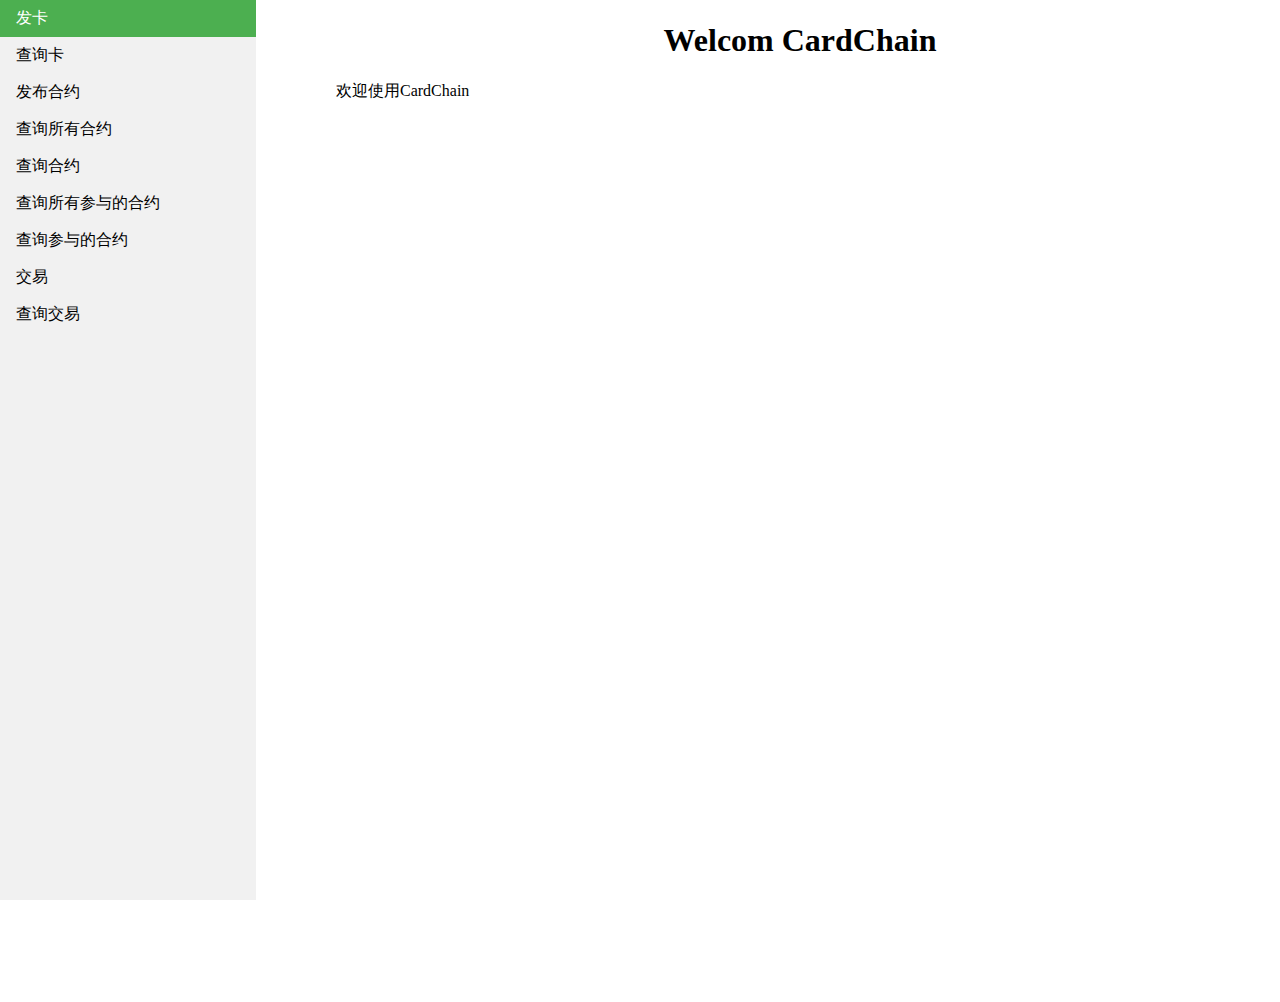
<file: CardChain/source/Website/index.html>
<!DOCTYPE html>
<html>
<head>
<meta charset="utf-8">
<title>CardChain</title>
<link rel="stylesheet" type="text/css" href="css.css">

<script src="jquery-3.3.1.min.js">
</script>
<script>
$(document).ready(function(){
	$("#IssueCard").click(function(){
		$.ajax({
			type:'GET',
	        url: 'http://localhost:3000/issuecard',
	       	dataType: 'jsonp',
	        jsonp: "callback",
	        jsonpCallback:"successCallback",
	        data: {
	               	cardid: $("#cardid").val(),
	               	cardbalance: $("#cardbalance").val(),
	               	cardpoints: $("#cardpoints").val(),
					cardpointsbase: $("#cardpointsbase").val(),
	               	cardcreatetime: $("#cardcreatetime").val(),
	               	cardstate: $("#cardstate").val(),
	               	customerid: $("#customerid").val(),
	               	customergender: $("#customergender").val(),
	               	customerage: $("#customerage").val(),
	               	customertel: $("#customertel").val()
	              },
			success:function(result){
				$("#DivCardID").html("Sucess");
        //         if (result != null) {
				    // $("#DivCardID").html("Sucess");
        //         } else {
				    // $("#DivCardID").html("Card not found");
        //         }
			},
			error:function(e){
	            //失败执行
	            alert(e.status+','+ e.statusText);
        }
		});
	});
});
</script>
</head>
<body>

	<ul>
		<li><a class="active" href="issuecard.html">发卡</a></li>
	    <li><a href="querycardbycardid.html">查询卡</a></li>
	    <li><a href="makeagreement.html">发布合约</a></li>
	    <li><a href="queryagreementbyrange.html">查询所有合约</a></li>
	    <li><a href="queryagreementbyagreementid.html">查询合约</a></li>
	    <li><a href="queryuagrbyrange.html">查询所有参与的合约</a></li>
	    <li><a href="queryuagrbyuagrid.html">查询参与的合约</a></li>
	    <li><a href="maketranscation.html">交易</a></li>
	    <li><a href="querytranscationbycardid.html">查询交易</a></li>
	</ul>

	<div style="margin-left:25%;padding:1px 16px;height:1000px;">
		<div id="Header"><center><H1>Welcom CardChain</H1></center></div>

	    <div>欢迎使用CardChain</div>
	    
	</div>
</body>
</html>
</file>
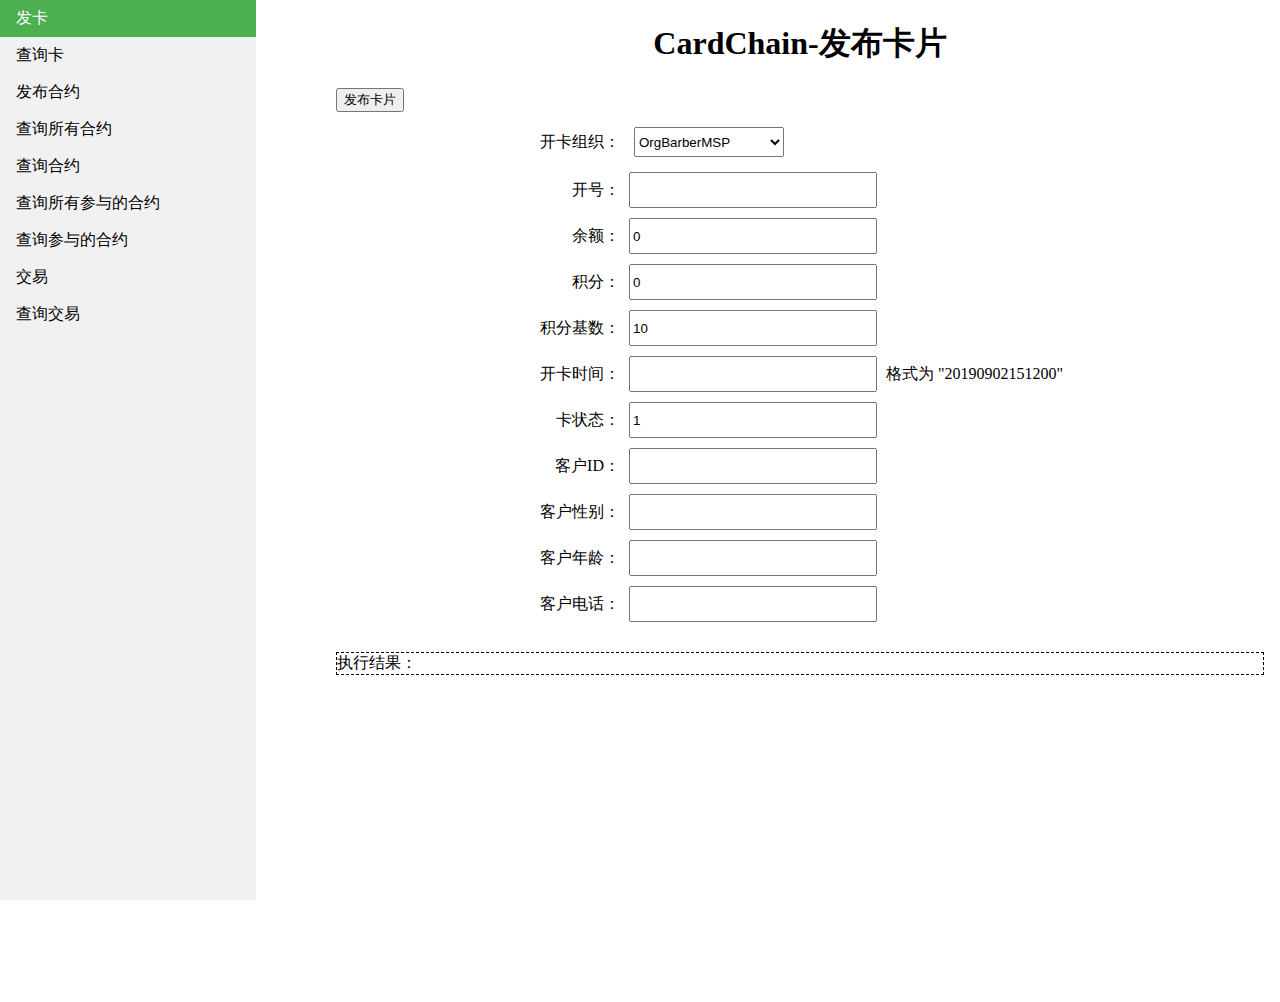
<file: CardChain/source/Website/issuecard.html>
<!DOCTYPE html>
<html>
<head>
<meta charset="utf-8">
<title>CardChain</title>
<link rel="stylesheet" type="text/css" href="css.css">

<script src="jquery-3.3.1.min.js">
</script>
<script>
$(document).ready(function(){
	$("#IssueCard").click(function(){
		$.ajax({
			type:'GET',
	        url: 'http://localhost:3000/issuecard',
	       	dataType: 'jsonp',
	        jsonp: "callback",
	        jsonpCallback:"successCallback",
	        data: {
	               	cardid: $("#org").val() + $("#cardid").val(),
	               	cardbalance: $("#cardbalance").val(),
	               	cardpoints: $("#cardpoints").val(),
					cardpointsbase: $("#cardpointsbase").val(),
	               	cardcreatetime: $("#cardcreatetime").val(),
	               	cardstate: 1,//$("#cardstate").val(),
	               	customerid: $("#customerid").val(),
	               	customergender: $("#customergender").val(),
	               	customerage: $("#customerage").val(),
	               	customertel: $("#customertel").val()
	              },
			success:function(result){
				$("#DivCardID").html("Sucess");
        //         if (result != null) {
				    // $("#DivCardID").html("Sucess");
        //         } else {
				    // $("#DivCardID").html("Card not found");
        //         }
			},
			error:function(e){
	            //失败执行
	            alert(e.status+','+ e.statusText);
        }
		});
	});
});
</script>
</head>
<body>

	<ul>
		<li><a class="active" href="issuecard.html">发卡</a></li>
	    <li><a href="querycardbycardid.html">查询卡</a></li>
	    <li><a href="makeagreement.html">发布合约</a></li>
	    <li><a href="queryagreementbyrange.html">查询所有合约</a></li>
	    <li><a href="queryagreementbyagreementid.html">查询合约</a></li>
	    <li><a href="queryuagrbyrange.html">查询所有参与的合约</a></li>
	    <li><a href="queryuagrbyuagrid.html">查询参与的合约</a></li>
	    <li><a href="maketranscation.html">交易</a></li>
	    <li><a href="querytranscationbycardid.html">查询交易</a></li>
	</ul>

	<div style="margin-left:25%;padding:1px 16px;height:1000px;">
		<div id="Header"><center><H1>CardChain-发布卡片</H1></center></div>
		<button id="IssueCard">发布卡片</button>
	    <form>
	    	<fieldset>
	    		<label>开卡组织：</label>
	    		<select id="org">
					<option value="OrgBarberMSP">OrgBarberMSP</option>
					<option value="OrgSupermarketMSP">OrgSupermarketMSP</option>>
				</select></br>
		        <label>开号：</label> <input type="text" id="cardid"></input></br>
		        <label>余额：</label> <input type="text" id="cardbalance" value="0"></input></br>
		        <label>积分：</label> <input type="text" id="cardpoints" value="0"></input></br>
		        <label>积分基数：</label> <input type="text" id="cardpointsbase" value="10"></input></br>
		        <label>开卡时间：</label> <input type="text" id="cardcreatetime"></input> 格式为 "20190902151200"</br>
		        <label>卡状态：</label> <input type="text" id="cardstate" value="1"></input></br>
		        <label>客户ID：</label> <input type="text" id="customerid"></input></br>
		        <label>客户性别：</label> <input type="text" id="customergender"></input></br>
		        <label>客户年龄：</label> <input type="text" id="customerage"></input></br>
		        <label>客户电话：</label> <input type="text" id="customertel"></input></br>
	        </fieldset>
	    </form>
	    <div class="resultContent">
	    	<div id="DivCardID">执行结果：</div>
		    <div id="DivCardBalance"></div>
		    <div id="DivCardPoints"></div>
		    <div id="DivCardPointsBase"></div>
		    <div id="DivCardCreateTime"></div>
		    <div id="DivCardState"></div>
		    <div id="DivCustomerID"></div>
		    <div id="DivCustomerGender"></div>
		    <div id="DivCustomerAge"></div>
		    <div id="DivCustomerTEL"></div>
	    </div>
	</div>
</body>
</html>
</file>
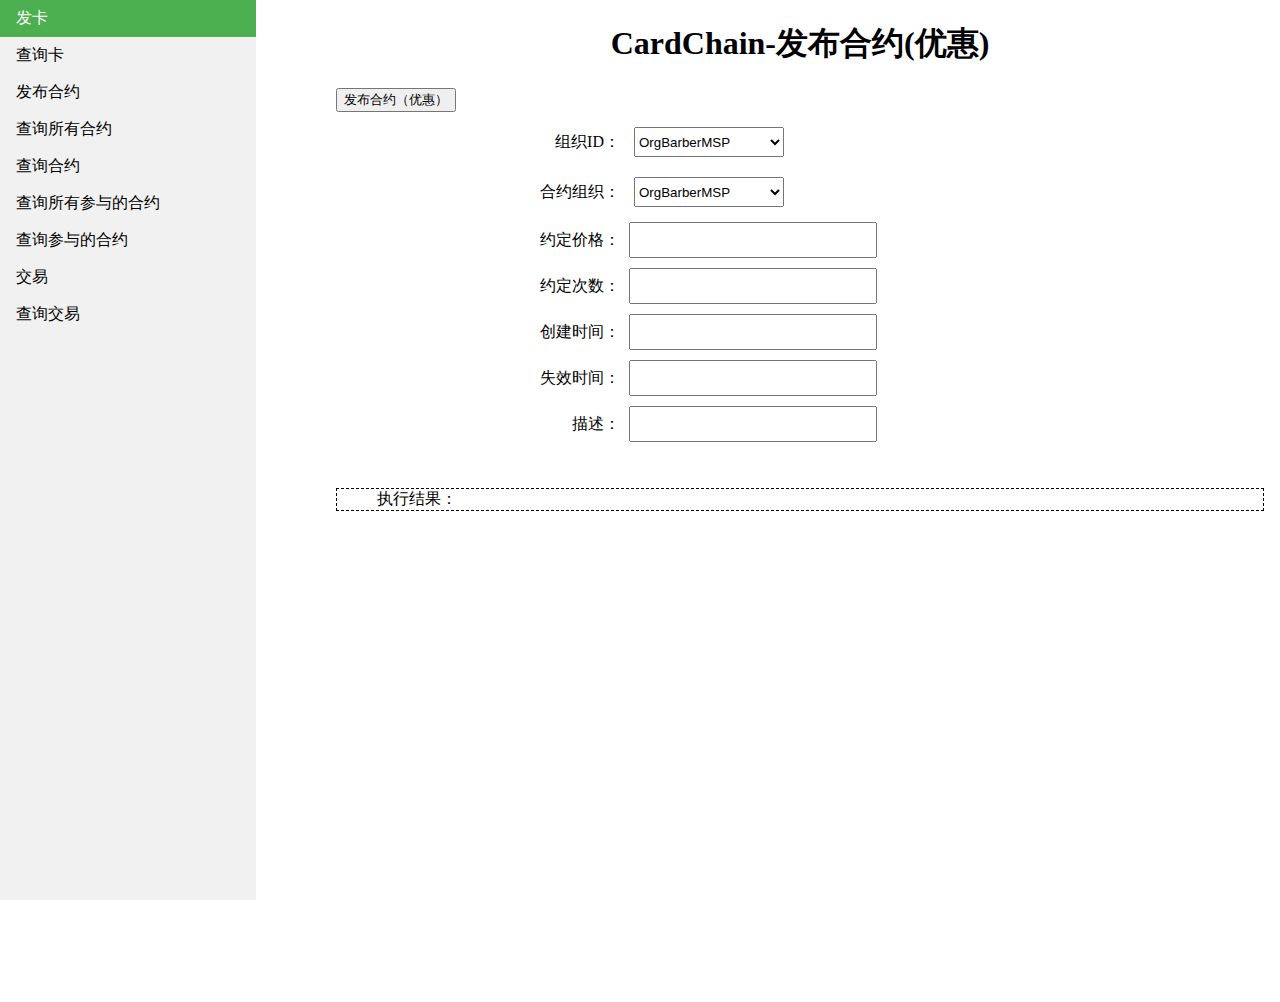
<file: CardChain/source/Website/makeagreement.html>
<!DOCTYPE html>
<html>
<head>
<meta charset="utf-8">
<title>CardChain</title>
<link rel="stylesheet" type="text/css" href="css.css">

<script src="jquery-3.3.1.min.js">
</script>
<script>
$(document).ready(function(){
	$("#makeAgreement").click(function(){
		$.ajax({
			type:'GET',
	        url: 'http://localhost:3000/makeagreement',
	        dataType: 'jsonp',
	        jsonp: "callback",
	        jsonpCallback:"successCallback",
	        data: {
	        		orgid: $("#agreementdescription").val(),
	        		agreementorg: $("#agreementorg").val(),
	        		agreementprice: $("#agreementprice").val(),
	        		agreementcount: $("#agreementcount").val(),
	        		agreementcreatetime: $("#agreementcreatetime").val(),
	        		agreementdeadline: $("#agreementdeadline").val(),
					agreementdescription: $("#agreementdescription").val(),
	              },
			success:function(result){
				$("#DivOrgID").html("success");
				// console.log(result)
    //             if (result == "successCallback()") {
				//     $("#DivOrgID").html("success");
    //             } else {
				//     $("#DivOrgID").html("Card not found");
    //             }
			},
			error:function(e){
	            //失败执行
	            alert(e.status+','+ e.statusText);
        }
		});
	});
});
</script>
</head>
<body>
	<ul>
		<li><a class="active" href="issuecard.html">发卡</a></li>
	    <li><a href="querycardbycardid.html">查询卡</a></li>
	    <li><a href="makeagreement.html">发布合约</a></li>
	    <li><a href="queryagreementbyrange.html">查询所有合约</a></li>
	    <li><a href="queryagreementbyagreementid.html">查询合约</a></li>
	    <li><a href="queryuagrbyrange.html">查询所有参与的合约</a></li>
	    <li><a href="queryuagrbyuagrid.html">查询参与的合约</a></li>
	    <li><a href="maketranscation.html">交易</a></li>
	    <li><a href="querytranscationbycardid.html">查询交易</a></li>
	</ul>

	<div style="margin-left:25%;padding:1px 16px;height:1000px;">
		<div id="Header"><center><H1>CardChain-发布合约(优惠)</H1></center></div>
		<button id="makeAgreement">发布合约（优惠）</button>
	    <form>
	    	<fieldset>
	    		<label>组织ID：</label> 
	    		<select id="orgid">
					<option value="OrgBarberMSP">OrgBarberMSP</option>
					<option value="OrgSupermarketMSP">OrgSupermarketMSP</option>>
				</select></br>
		        <label>合约组织：</label>
		        <select id="agreementorg">
					<option value="OrgBarberMSP">OrgBarberMSP</option>
					<option value="OrgSupermarketMSP">OrgSupermarketMSP</option>>
				</select></br>
		        <label>约定价格：</label> <input type="text" id="agreementprice"></input></br>
		        <label>约定次数：</label> <input type="text" id="agreementcount"></input></br>
		        <label>创建时间：</label> <input type="text" id="agreementcreatetime"></input></br>
		        <label>失效时间：</label> <input type="text" id="agreementdeadline"></input></br>
		        <label>描述：</label> <input type="text" id="agreementdescription"></input></br>
	    	</fieldset>
	        
	    </form>
        <dir class="resultContent">
        	<div id="DivOrgID">执行结果：</div>
		    <div id="DivAgreementOrg"></div>
		    <div id="DivAgreementPrice"></div>
		    <div id="DivAgreementCount"></div>
		    <div id="DivAgreementCreateTime"></div>
		    <div id="DivAgreementDeadline"></div>
		    <div id="DivAgreementDescription"></div>
        </dir>
    </div>
</body>
</html>
</file>
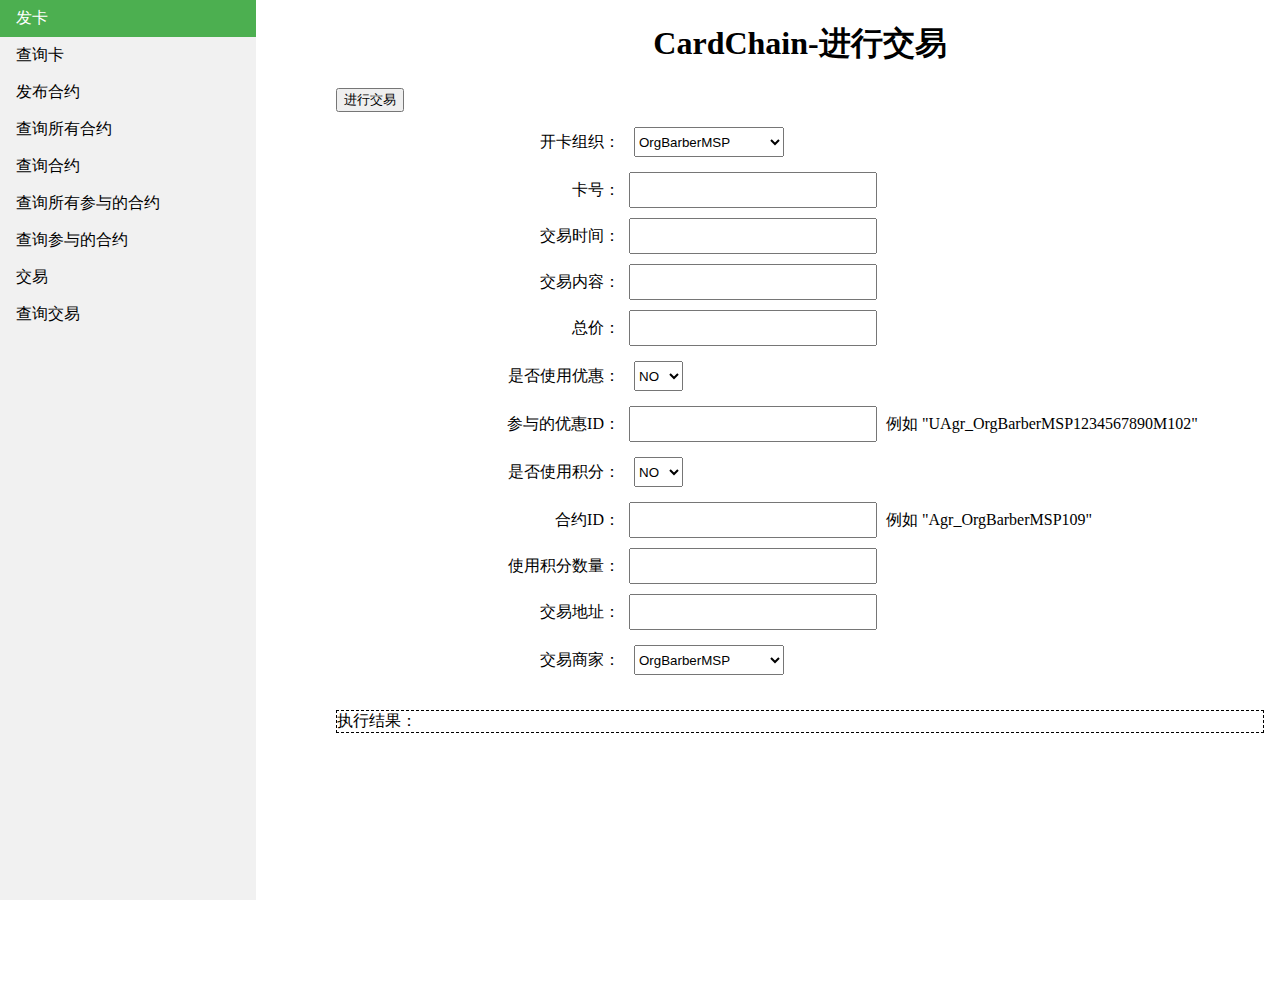
<file: CardChain/source/Website/maketranscation.html>
<!DOCTYPE html>
<html>
<head>
<meta charset="utf-8">
<title>CardChain</title>
<link rel="stylesheet" type="text/css" href="css.css">

<script src="jquery-3.3.1.min.js">
</script>
<script>
$(document).ready(function(){
	$("#maketranscation").click(function(){
		$.ajax({
			type:'GET',
	        url: 'http://localhost:3000/maketranscation',
	       	dataType: 'jsonp',
	        jsonp: "callback",
	        jsonpCallback:"successCallback",
	        data: {
	               	cardid: $("#org").val() + $("#cardid").val(),
	               	txtime: $("#txtime").val(),
	               	txcontent: $("#txcontent").val(),
					txtotalprice: $("#txtotalprice").val(),
	               	txisuseagreement: $("#txisuseagreement").val(),
	               	useragreementid: $("#useragreementid").val(),
	               	txisusepoint: $("#txisusepoint").val(),
	               	agreementid: $("#agreementid").val(),
	               	numofpointsused: $("#numofpointsused").val(),
	               	txlocation: $("#txlocation").val(),
	               	txorg: $("#txorg").val()
	              },
			success:function(result){
				$("#DivCardID").html("Sucess");
        //         if (result != null) {
				    // $("#DivCardID").html("Sucess");
        //         } else {
				    // $("#DivCardID").html("Card not found");
        //         }
			},
			error:function(e){
	            //失败执行
	            alert(e.status+','+ e.statusText);
        }
		});
	});
});
</script>
</head>
<body>
	<ul>
		<li><a class="active" href="issuecard.html">发卡</a></li>
	    <li><a href="querycardbycardid.html">查询卡</a></li>
	    <li><a href="makeagreement.html">发布合约</a></li>
	    <li><a href="queryagreementbyrange.html">查询所有合约</a></li>
	    <li><a href="queryagreementbyagreementid.html">查询合约</a></li>
	    <li><a href="queryuagrbyrange.html">查询所有参与的合约</a></li>
	    <li><a href="queryuagrbyuagrid.html">查询参与的合约</a></li>
	    <li><a href="maketranscation.html">交易</a></li>
	    <li><a href="querytranscationbycardid.html">查询交易</a></li>
	</ul>

	<div style="margin-left:25%;padding:1px 16px;height:1000px;">
		<div id="Header"><center><H1>CardChain-进行交易</H1></center></div>
        <button id="maketranscation">进行交易</button>
	    <form>
	    	<fieldset>
	    		<label>开卡组织：</label>
	    		<select id="org">
					<option value="OrgBarberMSP">OrgBarberMSP</option>
					<option value="OrgSupermarketMSP">OrgSupermarketMSP</option>>
				</select></br>
		        <label>卡号：</label> <input type="text" id="cardid"></input></br>
		        <label>交易时间：</label> <input type="text" id="txtime"></input></br>
		        <label>交易内容：</label> <input type="text" id="txcontent"></input></br>
		        <label>总价：</label> <input type="text" id="txtotalprice"></input></br>
		        <label>是否使用优惠：</label>
		        <select id="txisuseagreement">
					<option value="false">NO</option>
					<option value="true">YES</option>>
				</select></br>
		        <label>参与的优惠ID：</label> <input type="text" id="useragreementid"></input> 例如 "UAgr_OrgBarberMSP1234567890M102"</br>
		        <label>是否使用积分：</label>
		        <select id="txisusepoint">
					<option value="false">NO</option>
					<option value="true">YES</option>>
				</select></br>
		        <label>合约ID：</label> <input type="text" id="agreementid"></input> 例如 "Agr_OrgBarberMSP109"</br>
		        <label>使用积分数量：</label> <input type="text" id="numofpointsused"></input></br>
		        <label>交易地址：</label> <input type="text" id="txlocation"></input></br>
		        <label>交易商家：</label> 
		        <select id="txorg">
					<option value="OrgBarberMSP">OrgBarberMSP</option>
					<option value="OrgSupermarketMSP">OrgSupermarketMSP</option>>
				</select></br>
	        </fieldset>
	    </form>
        <div class="resultContent">
        	<div id="DivCardID">执行结果：</div>
		    <div id="DivTxTime"></div>
		    <div id="DivTxContent"></div>
		    <div id="DivTxTotalPrice"></div>
		    <div id="DivTxIsUseAgreement"></div>
		    <div id="DivTxIsUsePoint"></div>
		    <div id="DivUserAgreementID"></div>
		    <div id="DivAgreementID"></div>
		    <div id="DivNumOfPointsUsed"></div>
		    <div id="DivTxLocation"></div>
		    <div id="DivTxOrg"></div>
        </div>
	</div>
</body>
</html>
</file>
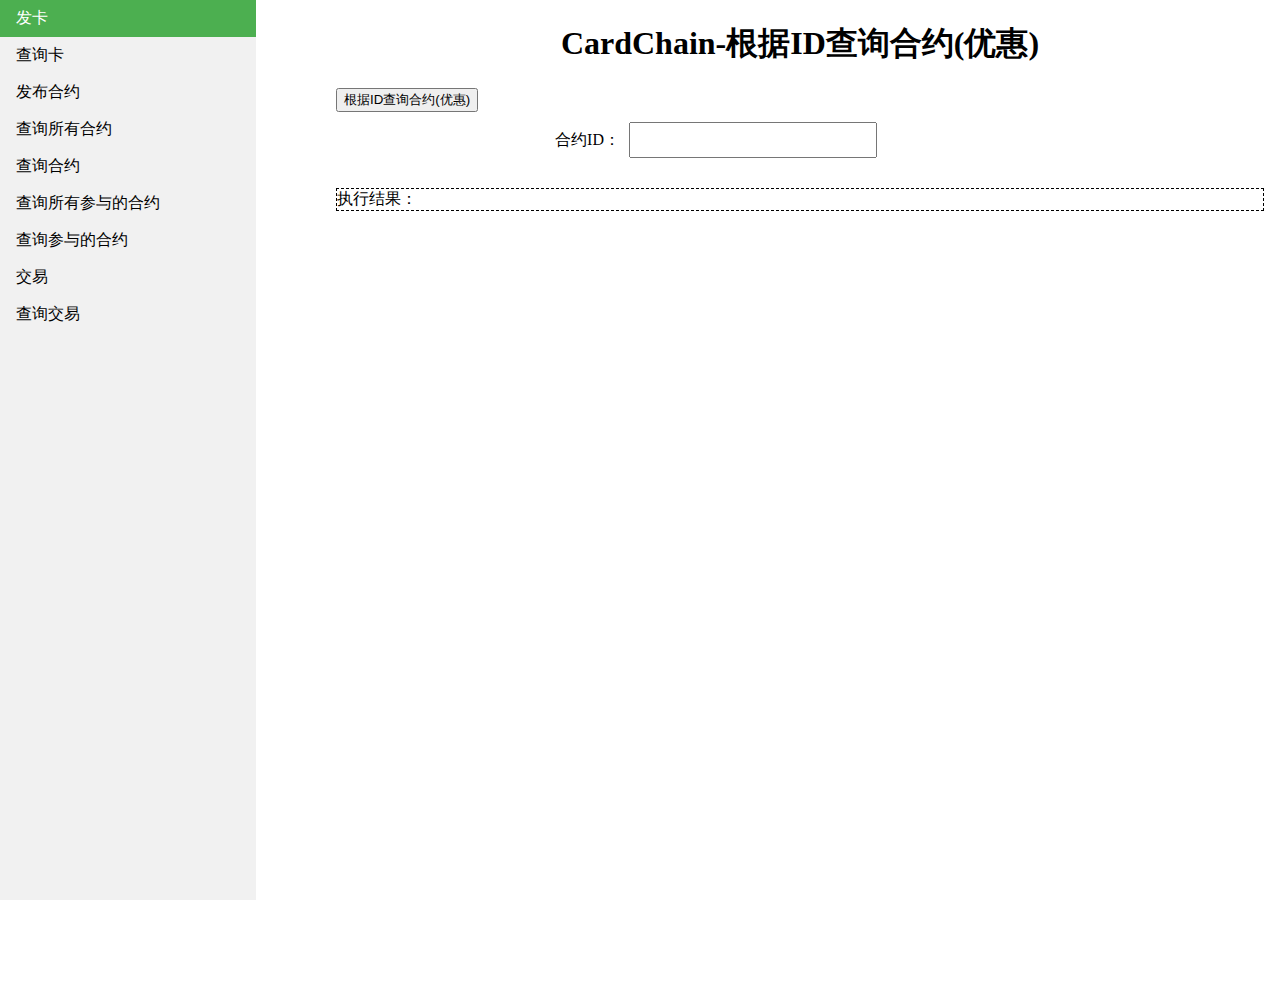
<file: CardChain/source/Website/queryagreementbyagreementid.html>
<!DOCTYPE html>
<html>
<head>
<meta charset="utf-8">
<title>CardChain</title>
<link rel="stylesheet" type="text/css" href="css.css">

<script src="jquery-3.3.1.min.js">
</script>
<script>
$(document).ready(function(){
	$("#queryagreementbyagreementid").click(function(){
		$.ajax({
			type:'GET',
	        url: 'http://localhost:3000/queryagreementbyagreementid',
	        dataType: 'jsonp',
	        jsonp: "callback",
	        jsonpCallback:"successCallback",
	        data: {
	               agreementid: $("#agreementid").val()
	              },
			success:function(result){
                if (result != null) {
				    $("#AgreementID").html("合约ID：" + result["AgreementID"]);
				    $("#AgreementOrg").html("创建组织：" + result["AgreementOrg"]);
				    $("#AgreementPrice").html("约定价格：" + result["AgreementPrice"]);
				    $("#AgreementCount").html("优惠次数：" + result["AgreementCount"]);
				    $("#AgreementCreateTime").html("创建时间：" + result["AgreementCreateTime"]);
				    $("#AgreementDeadline").html("失效时间：" + result["AgreementDeadline"]);
				    $("#AgreementDescription").html("描述：" + result["AgreementDescription"]);
                } else {
				    $("#CardID").html("Card not found");
                }
			},
			error:function(e){
	            //失败执行
	            alert(e.status+','+ e.statusText);
        }
		});
	});
});
</script>
</head>
<body>
	<ul>
		<li><a class="active" href="issuecard.html">发卡</a></li>
	    <li><a href="querycardbycardid.html">查询卡</a></li>
	    <li><a href="makeagreement.html">发布合约</a></li>
	    <li><a href="queryagreementbyrange.html">查询所有合约</a></li>
	    <li><a href="queryagreementbyagreementid.html">查询合约</a></li>
	    <li><a href="queryuagrbyrange.html">查询所有参与的合约</a></li>
	    <li><a href="queryuagrbyuagrid.html">查询参与的合约</a></li>
	    <li><a href="maketranscation.html">交易</a></li>
	    <li><a href="querytranscationbycardid.html">查询交易</a></li>
	</ul>

	<div style="margin-left:25%;padding:1px 16px;height:1000px;">
		<div id="Header"><center><H1>CardChain-根据ID查询合约(优惠)</H1></center></div>
        <button id="queryagreementbyagreementid">根据ID查询合约(优惠)</button>
	    <form>
	    	<fieldset>
	    		<label>合约ID：</label>
	    		<input type="text" id="agreementid"></input></br>
	    	</fieldset>	         
	    </form>
        <div class="resultContent">        			
		    <div id="AgreementID">执行结果：</div>
		    <div id="AgreementOrg"></div>
		    <div id="AgreementPrice"></div>
		    <div id="AgreementCount"></div>
		    <div id="AgreementCreateTime"></div>
		    <div id="AgreementDeadline"></div>
		    <div id="AgreementDescription"></div>
        </div>
	</div>
</body>
</html>
</file>
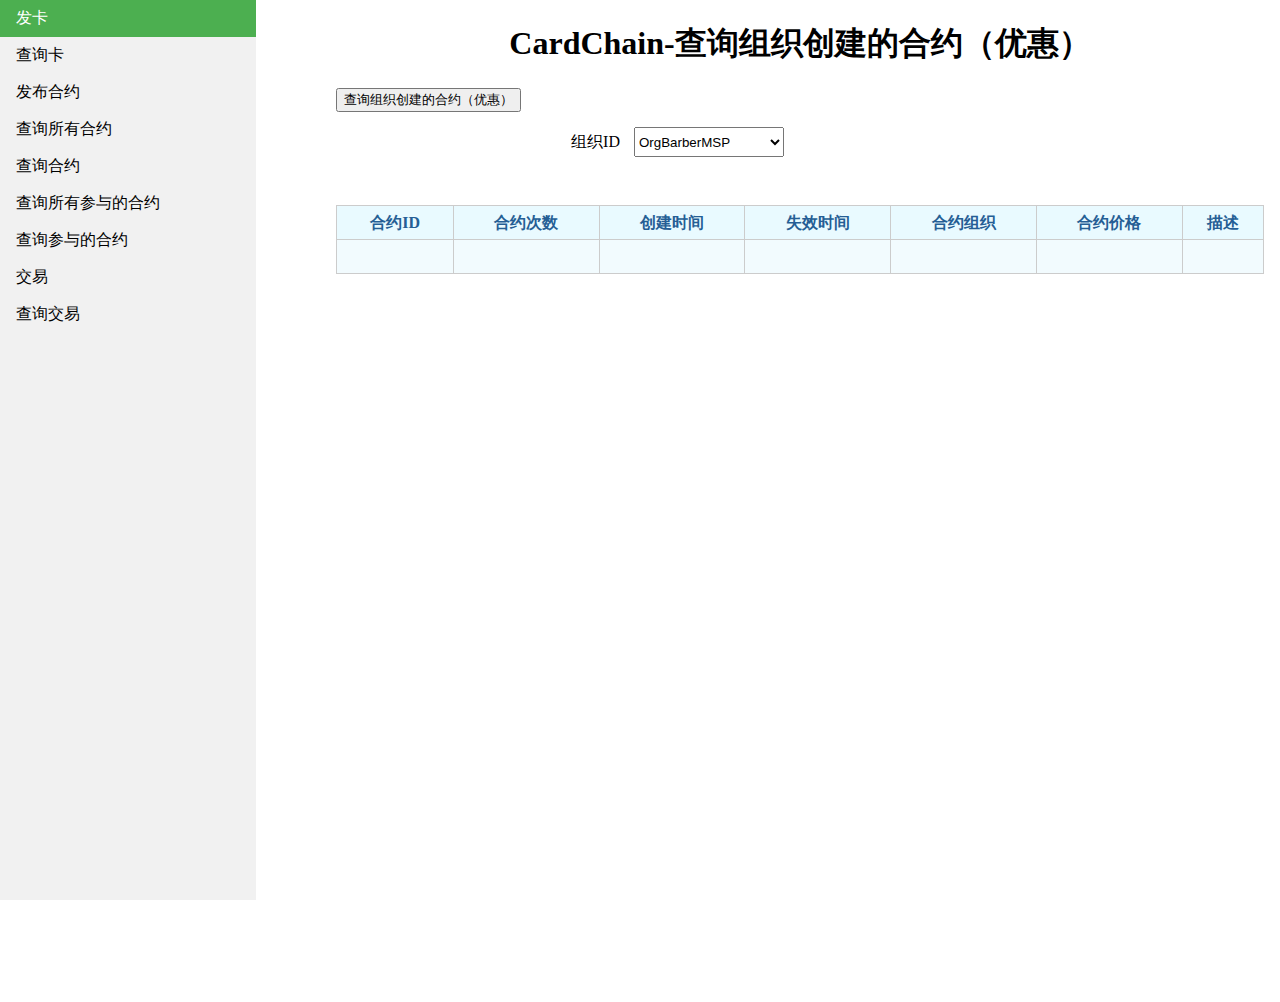
<file: CardChain/source/Website/queryagreementbyrange.html>
<!DOCTYPE html>
<html>
<head>
<meta charset="utf-8">
<link rel="stylesheet" type="text/css" href="css.css">

<script src="jquery-3.3.1.min.js">
</script>
<script>
$(document).ready(function(){
	$("#queryagreementbyrange").click(function(){
		$.ajax({
			type:'GET',
	        url: 'http://localhost:3000/queryagreementbyrange',
	        dataType: 'jsonp',
	        jsonp: "callback",
	        jsonpCallback:"successCallback",
	        data: {
	               	orgid: $("#orgid").val()
	              },
			success:function(result){
				var str = ""
				for (var i = 0; i < result.length; i++) {
					str += '<tr><td class="btbg1 font-center">' + result[i]["Record"]["AgreementID"] + '</td><td class="btbg1 font-center">' + result[i]["Record"]["AgreementCount"] + '</td><td class="btbg1 font-center">' + result[i]["Record"]["AgreementCreateTime"] + '</td><td class="btbg1 font-center">' + result[i]["Record"]["AgreementDeadline"] + '</td><td class="btbg1 font-center">' + result[i]["Record"]["AgreementOrg"] + '</td><td class="btbg1 font-center">' + result[i]["Record"]["AgreementPrice"] + '</td><td class="btbg1 font-center">' + result[i]["Record"]["AgreementDescription"] + '</td></tr>'
					}
				$("#test").html('<tr><td class="btbg font-center titfont">合约ID</td><td class="btbg font-center titfont">合约次数</td><td class="btbg font-center titfont">创建时间</td><td class="btbg font-center titfont">失效时间</td><td class="btbg font-center titfont">合约组织</td><td class="btbg font-center titfont">合约价格</td>	<td class="btbg font-center titfont">描述</td></tr>' + str);		
			},
			error:function(e){
	            //失败执行
	            alert(e.status+','+ e.statusText);
        }
		});
	});
});
</script>
</head>
<body>
	<ul>
		<li><a class="active" href="issuecard.html">发卡</a></li>
	    <li><a href="querycardbycardid.html">查询卡</a></li>
	    <li><a href="makeagreement.html">发布合约</a></li>
	    <li><a href="queryagreementbyrange.html">查询所有合约</a></li>
	    <li><a href="queryagreementbyagreementid.html">查询合约</a></li>
	    <li><a href="queryuagrbyrange.html">查询所有参与的合约</a></li>
	    <li><a href="queryuagrbyuagrid.html">查询参与的合约</a></li>
	    <li><a href="maketranscation.html">交易</a></li>
	    <li><a href="querytranscationbycardid.html">查询交易</a></li>
	</ul>

	<div style="margin-left:25%;padding:1px 16px;height:1000px;">
		<div id="Header"><center><H1>CardChain-查询组织创建的合约（优惠）</H1></center></div>
        <button id="queryagreementbyrange">查询组织创建的合约（优惠）</button>
	    <form>
	    	<fieldset>
	    		<label>组织ID</label>
	    		<select id="orgid">
					<option value="OrgBarberMSP">OrgBarberMSP</option>
					<option value="OrgSupermarketMSP">OrgSupermarketMSP</option>>
				</select></br>
	    	</fieldset>
	    </form>
        <table id="test" width="100%" border="0" cellspacing="1" cellpadding="4" bgcolor="#cccccc" class="tabtop13" align="center">
			<tr>
				<td class="btbg font-center titfont">合约ID</td>
				<td class="btbg font-center titfont">合约次数</td>
				<td class="btbg font-center titfont">创建时间</td>
				<td class="btbg font-center titfont">失效时间</td>
				<td class="btbg font-center titfont">合约组织</td>
				<td class="btbg font-center titfont">合约价格</td>
				<td class="btbg font-center titfont">描述</td>
			</tr>
			<tr>
				<td class="btbg1 font-center">&nbsp;</td>
				<td class="btbg1 font-center">&nbsp;</td>
				<td class="btbg1 font-center">&nbsp;</td>
				<td class="btbg1 font-center">&nbsp;</td>
				<td class="btbg1 font-center">&nbsp;</td>
				<td class="btbg1 font-center">&nbsp;</td>
				<td class="btbg1 font-center">&nbsp;</td>
			</tr>
		</table>
    </div>
</body>
</html>
</file>
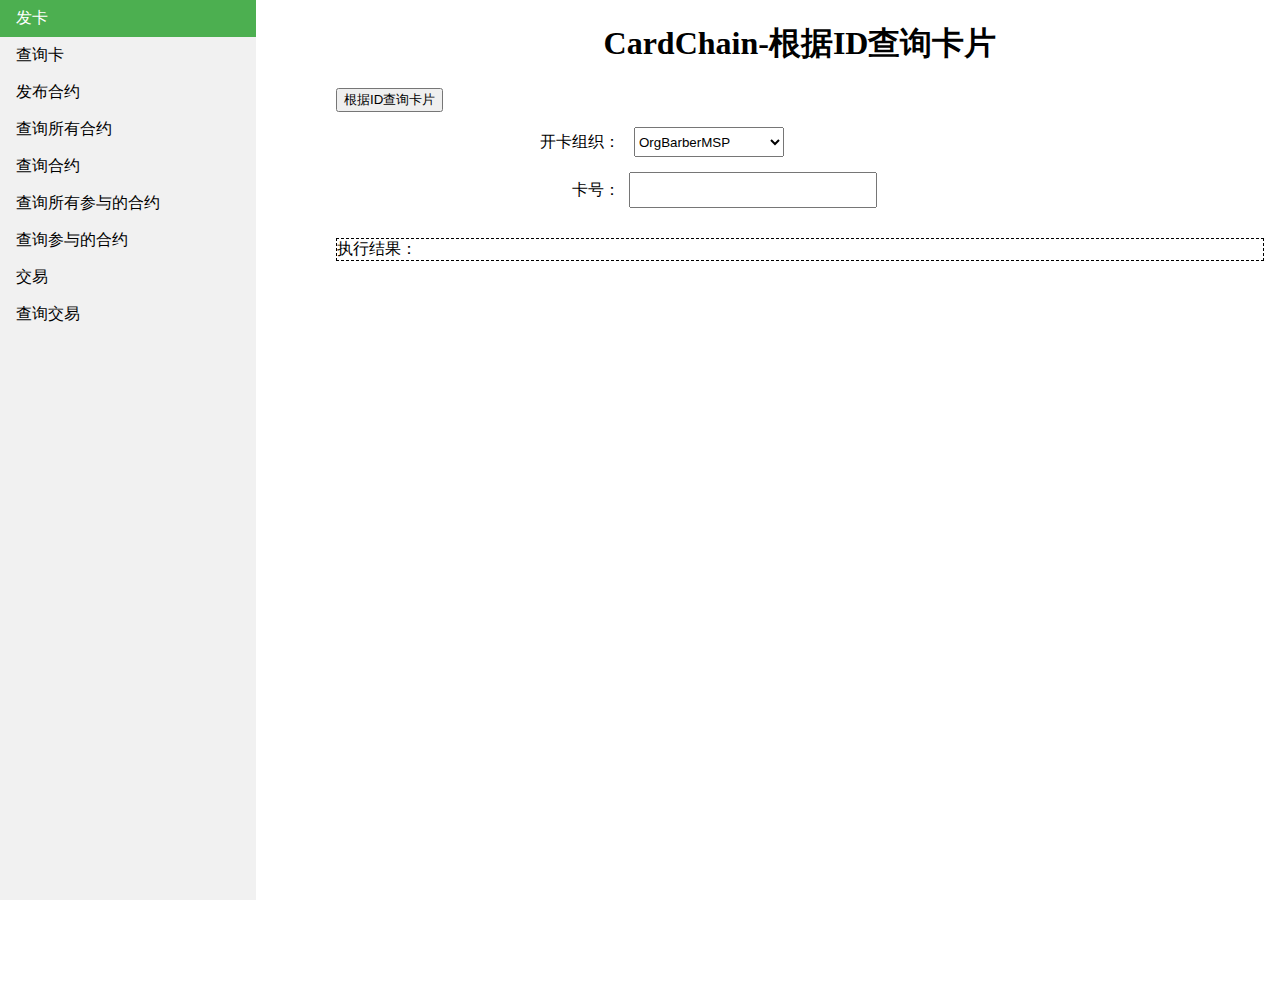
<file: CardChain/source/Website/querycardbycardid.html>
<!DOCTYPE html>
<html>
<head>
<meta charset="utf-8">
<title>CardChain</title>
<link rel="stylesheet" type="text/css" href="css.css">

<script src="jquery-3.3.1.min.js">
</script>
<script>
$(document).ready(function(){
	$("#QueryCard").click(function(){
		$.ajax({
			type:'GET',
	        url: 'http://localhost:3000/querycardbycardid',
	        dataType: 'jsonp',
	        jsonp: "callback",
	        jsonpCallback:"successCallback",
	        data: {
               		cardid: $("#org").val() + $("#cardid").val()
	              },
			success:function(result){
                if (result != null) {
				    $("#DivCardID").html("卡号：" + result["CardID"]);
				    $("#DivCardBalance").html("余额：" + result["CardBalance"]);
				    $("#DivCardPoints").html("积分：" + result["CardPoints"]);
				    $("#DivCardPointsBase").html("积分比例：" + result["CardPointsBase"]);
				    $("#DivCardCreateTime").html("开卡时间：" + result["CardCreateTime"]);
				    $("#DivCardState").html("卡状态：" + result["CardState"]);
				    $("#DivCustomerID").html("客户ID：" + result["CustomerID"]);
				    $("#DivCustomerGender").html("客户性别：" + result["CustomerGender"]);
				    $("#DivCustomerAge").html("客户年龄：" + result["CustomerAge"]);
				    $("#DivCustomerTEL").html("客户电话：" + result["CustomerTEL"]);
                } else {
				    $("#CardID").html("Card not found");
                }
			},
			error:function(e){
	            //失败执行
	            alert(e.status+','+ e.statusText);
        }
		});
	});
});
</script>
</head>
<body>
	<ul>
		<li><a class="active" href="issuecard.html">发卡</a></li>
	    <li><a href="querycardbycardid.html">查询卡</a></li>
	    <li><a href="makeagreement.html">发布合约</a></li>
	    <li><a href="queryagreementbyrange.html">查询所有合约</a></li>
	    <li><a href="queryagreementbyagreementid.html">查询合约</a></li>
	    <li><a href="queryuagrbyrange.html">查询所有参与的合约</a></li>
	    <li><a href="queryuagrbyuagrid.html">查询参与的合约</a></li>
	    <li><a href="maketranscation.html">交易</a></li>
	    <li><a href="querytranscationbycardid.html">查询交易</a></li>
	</ul>

	<div style="margin-left:25%;padding:1px 16px;height:1000px;">

		<div id="Header"><center><H1>CardChain-根据ID查询卡片</H1></center></div>

        <button id="QueryCard">根据ID查询卡片</button>
	    <form>
	    	<fieldset>
	    		<label>开卡组织：</label>
	    		<select id="org">
					<option value="OrgBarberMSP">OrgBarberMSP</option>
					<option value="OrgSupermarketMSP">OrgSupermarketMSP</option>>
				</select></br>
	    		<label>卡号：</label>
	    		<input type="text" id="cardid"></input></br>
	    	</fieldset>	         
	    </form>
        <div class="resultContent">
        	<div id="DivCardID">执行结果：</div>
		    <div id="DivCardBalance"></div>
		    <div id="DivCardPoints"></div>
		    <div id="DivCardPointsBase"></div>
		    <div id="DivCardCreateTime"></div>
		    <div id="DivCardState"></div>
		    <div id="DivCustomerID"></div>
		    <div id="DivCustomerGender"></div>
		    <div id="DivCustomerAge"></div>
		    <div id="DivCustomerTEL"></div>
        </div>
    </div>

</body>
</html>
</file>
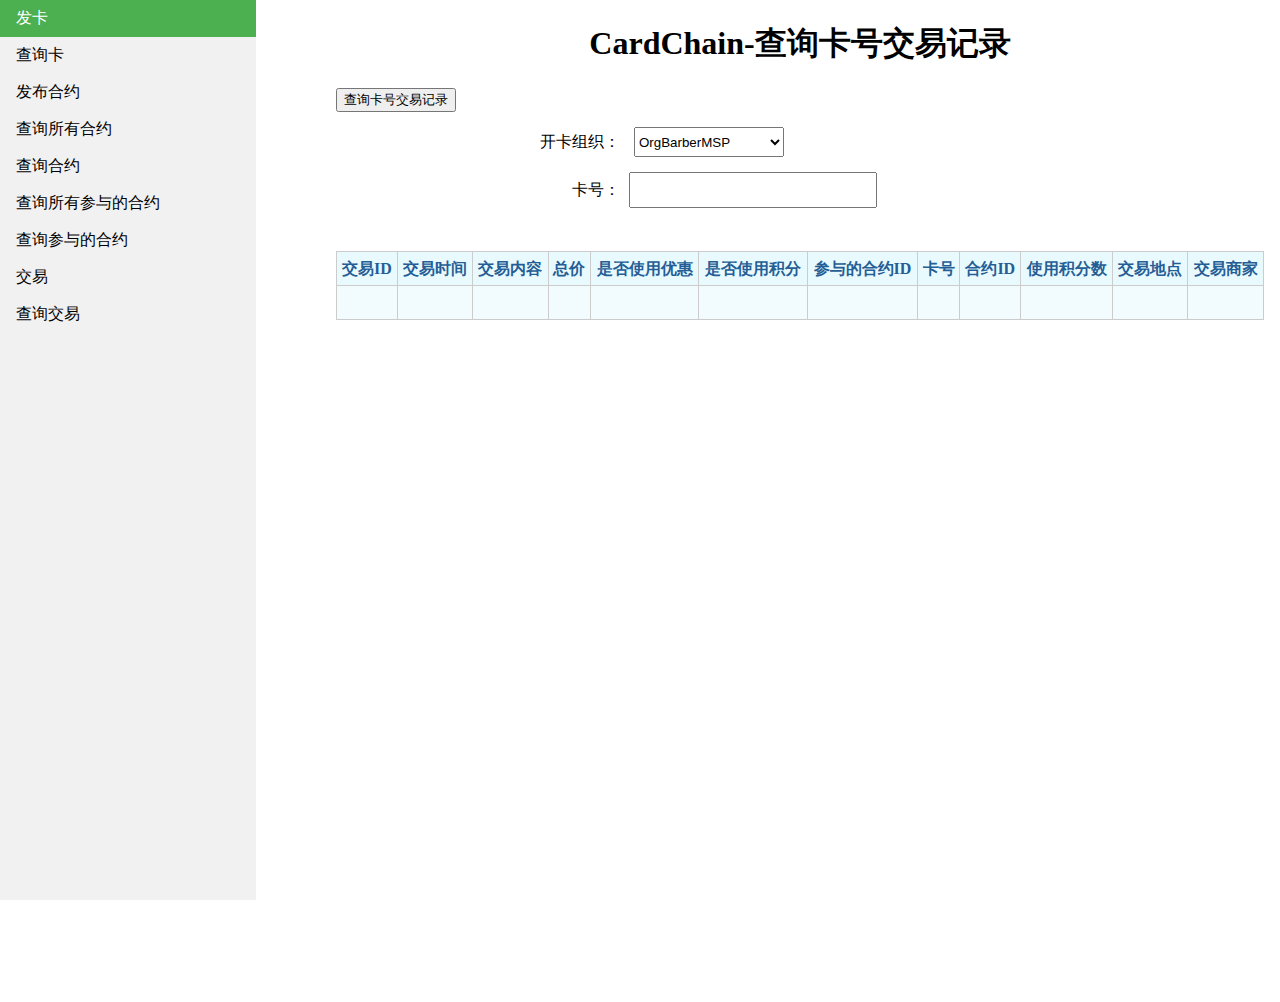
<file: CardChain/source/Website/querytranscationbycardid.html>
<!DOCTYPE html>
<html>
<head>
<meta charset="utf-8">
<title>CardChain</title>
<link rel="stylesheet" type="text/css" href="css.css">

<script src="jquery-3.3.1.min.js">
</script>
<script>
$(document).ready(function(){
	$("#querytranscationbycardid").click(function(){
		$.ajax({
			type:'GET',
	        url: 'http://localhost:3000/querytranscationbycardid',
	        dataType: 'jsonp',
	        jsonp: "callback",
	        jsonpCallback:"successCallback",
	        data: {
               		cardid: $("#org").val() + $("#cardid").val()
	              },
			success:function(result){
				var str = ""
				for (var i = 0; i < result.length; i++) {
					str += '<tr><td class="btbg1 font-center">' + result[i]["Record"]["TxID"] + '</td><td class="btbg1 font-center">' + result[i]["Record"]["TxTime"] + '</td><td class="btbg1 font-center">' + result[i]["Record"]["TxContent"] + '</td><td class="btbg1 font-center">' + result[i]["Record"]["TxTotalPrice"] + '</td><td class="btbg1 font-center">' + result[i]["Record"]["TxIsUseAgreement"] + '</td><td class="btbg1 font-center">' + result[i]["Record"]["TxIsUsePoint"] + '</td><td class="btbg1 font-center">' + result[i]["Record"]["UserAgreementID"] + '</td><td class="btbg1 font-center">' + result[i]["Record"]["CardID"] + '</td><td class="btbg1 font-center">' + result[i]["Record"]["AgreementID"] + '</td><td class="btbg1 font-center">' + result[i]["Record"]["NumOfPointsUsed"] + '</td><td class="btbg1 font-center">' + result[i]["Record"]["TxLocation"] + '</td><td class="btbg1 font-center">' + result[i]["Record"]["TxOrg"] + '</td></tr>'
					}
				$("#test").html('<tr><td class="btbg font-center titfont">交易ID</td><td class="btbg font-center titfont">交易时间</td><td class="btbg font-center titfont">交易内容</td><td class="btbg font-center titfont">总价</td><td class="btbg font-center titfont">是否使用优惠</td><td class="btbg font-center titfont">是否使用积分</td><td class="btbg font-center titfont">参与的合约ID</td><td class="btbg font-center titfont">卡号</td><td class="btbg font-center titfont">合约ID</td><td class="btbg font-center titfont">使用积分数</td><td class="btbg font-center titfont">交易地点</td><td class="btbg font-center titfont">交易商家</td></tr>' + str);		
			},
			error:function(e){
	            //失败执行
	            alert(e.status+','+ e.statusText);
        }
		});
	});
});
</script>
</head>
<body>
	<ul>
		<li><a class="active" href="issuecard.html">发卡</a></li>
	    <li><a href="querycardbycardid.html">查询卡</a></li>
	    <li><a href="makeagreement.html">发布合约</a></li>
	    <li><a href="queryagreementbyrange.html">查询所有合约</a></li>
	    <li><a href="queryagreementbyagreementid.html">查询合约</a></li>
	    <li><a href="queryuagrbyrange.html">查询所有参与的合约</a></li>
	    <li><a href="queryuagrbyuagrid.html">查询参与的合约</a></li>
	    <li><a href="maketranscation.html">交易</a></li>
	    <li><a href="querytranscationbycardid.html">查询交易</a></li>
	</ul>

	<div style="margin-left:25%;padding:1px 16px;height:1000px;">
		<div id="Header"><center><H1>CardChain-查询卡号交易记录</H1></center></div>
        <button id="querytranscationbycardid">查询卡号交易记录</button>
	    <form>
	    	<fieldset>
	    		<label>开卡组织：</label>
	    		<select id="org">
					<option value="OrgBarberMSP">OrgBarberMSP</option>
					<option value="OrgSupermarketMSP">OrgSupermarketMSP</option>>
				</select></br>
	    		<label>卡号：</label>
	    		<input type="text" id="cardid"></input></br>
	    	</fieldset>
	    </form>
        <table id="test" width="100%" border="0" cellspacing="1" cellpadding="4" bgcolor="#cccccc" class="tabtop13" align="center">
			<tr>
				<td class="btbg font-center titfont">交易ID</td>
				<td class="btbg font-center titfont">交易时间</td>
				<td class="btbg font-center titfont">交易内容</td>
				<td class="btbg font-center titfont">总价</td>
				<td class="btbg font-center titfont">是否使用优惠</td>
				<td class="btbg font-center titfont">是否使用积分</td>
				<td class="btbg font-center titfont">参与的合约ID</td>
				<td class="btbg font-center titfont">卡号</td>
				<td class="btbg font-center titfont">合约ID</td>
				<td class="btbg font-center titfont">使用积分数</td>
				<td class="btbg font-center titfont">交易地点</td>
				<td class="btbg font-center titfont">交易商家</td>
			</tr>
			<tr>
				<td class="btbg1 font-center">&nbsp;</td>
				<td class="btbg1 font-center">&nbsp;</td>
				<td class="btbg1 font-center">&nbsp;</td>
				<td class="btbg1 font-center">&nbsp;</td>
				<td class="btbg1 font-center">&nbsp;</td>
				<td class="btbg1 font-center">&nbsp;</td>
				<td class="btbg1 font-center">&nbsp;</td>
				<td class="btbg1 font-center">&nbsp;</td>
				<td class="btbg1 font-center">&nbsp;</td>
				<td class="btbg1 font-center">&nbsp;</td>
				<td class="btbg1 font-center">&nbsp;</td>
				<td class="btbg1 font-center">&nbsp;</td>
			</tr>
		</table>
	</div>
</body>
</html>
</file>
<file: CardChain/source/Website/css.css>
body {
    margin: 0;
}

ul {
    list-style-type: none;
    margin: 0;
    padding: 0;
    width: 20%;
    background-color: #f1f1f1;
    position: fixed;
    height: 100%;
    overflow: auto;
}

li a {
    display: block;
    color: #000;
    padding: 8px 16px;
    text-decoration: none;
}

li a.active {
    background-color: #4CAF50;
    color: white;
}

li a:hover:not(.active) {
    background-color: #555;
    color: white;
}

form{
    padding:0px 15px 15px 120px;
}

form fieldset{
    border:0;
    align:center;
}
form label {
    display:inline-block;
    width:150px;
    text-align:right
}

form select {
    height: 30px;
    margin: 10px 10px;
}
input{
    width:240px;
    height:30px;
    margin: 5px 5px;
}

.resultContent{
    border: dashed;
    border-width: 1px;
}

.tabtop13 {
    margin-top: 13px;
}
.tabtop13 td{
    background-color:#ffffff;
    height:25px;
    line-height:150%;
}
.font-center{ text-align:center}
.btbg{background:#e9faff !important;}
.btbg1{background:#f2fbfe !important;}
.btbg2{background:#f3f3f3 !important;}
.biaoti{
    font-family: 微软雅黑;
    font-size: 26px;
    font-weight: bold;
    border-bottom:1px dashed #CCCCCC;
    color: #255e95;
}
.titfont {
    
    font-family: 微软雅黑;
    font-size: 16px;
    font-weight: bold;
    color: #255e95;
    background: url(../images/ico3.gif) no-repeat 15px center;
    background-color:#e9faff;
}
.tabtxt2 {
    font-family: 微软雅黑;
    font-size: 14px;
    font-weight: bold;
    text-align: right;
    padding-right: 10px;
    color:#327cd1;
}
.tabtxt3 {
    font-family: 微软雅黑;
    font-size: 14px;
    padding-left: 15px;
    color: #000;
    margin-top: 10px;
    margin-bottom: 10px;
    line-height: 20px;
}
</file>
